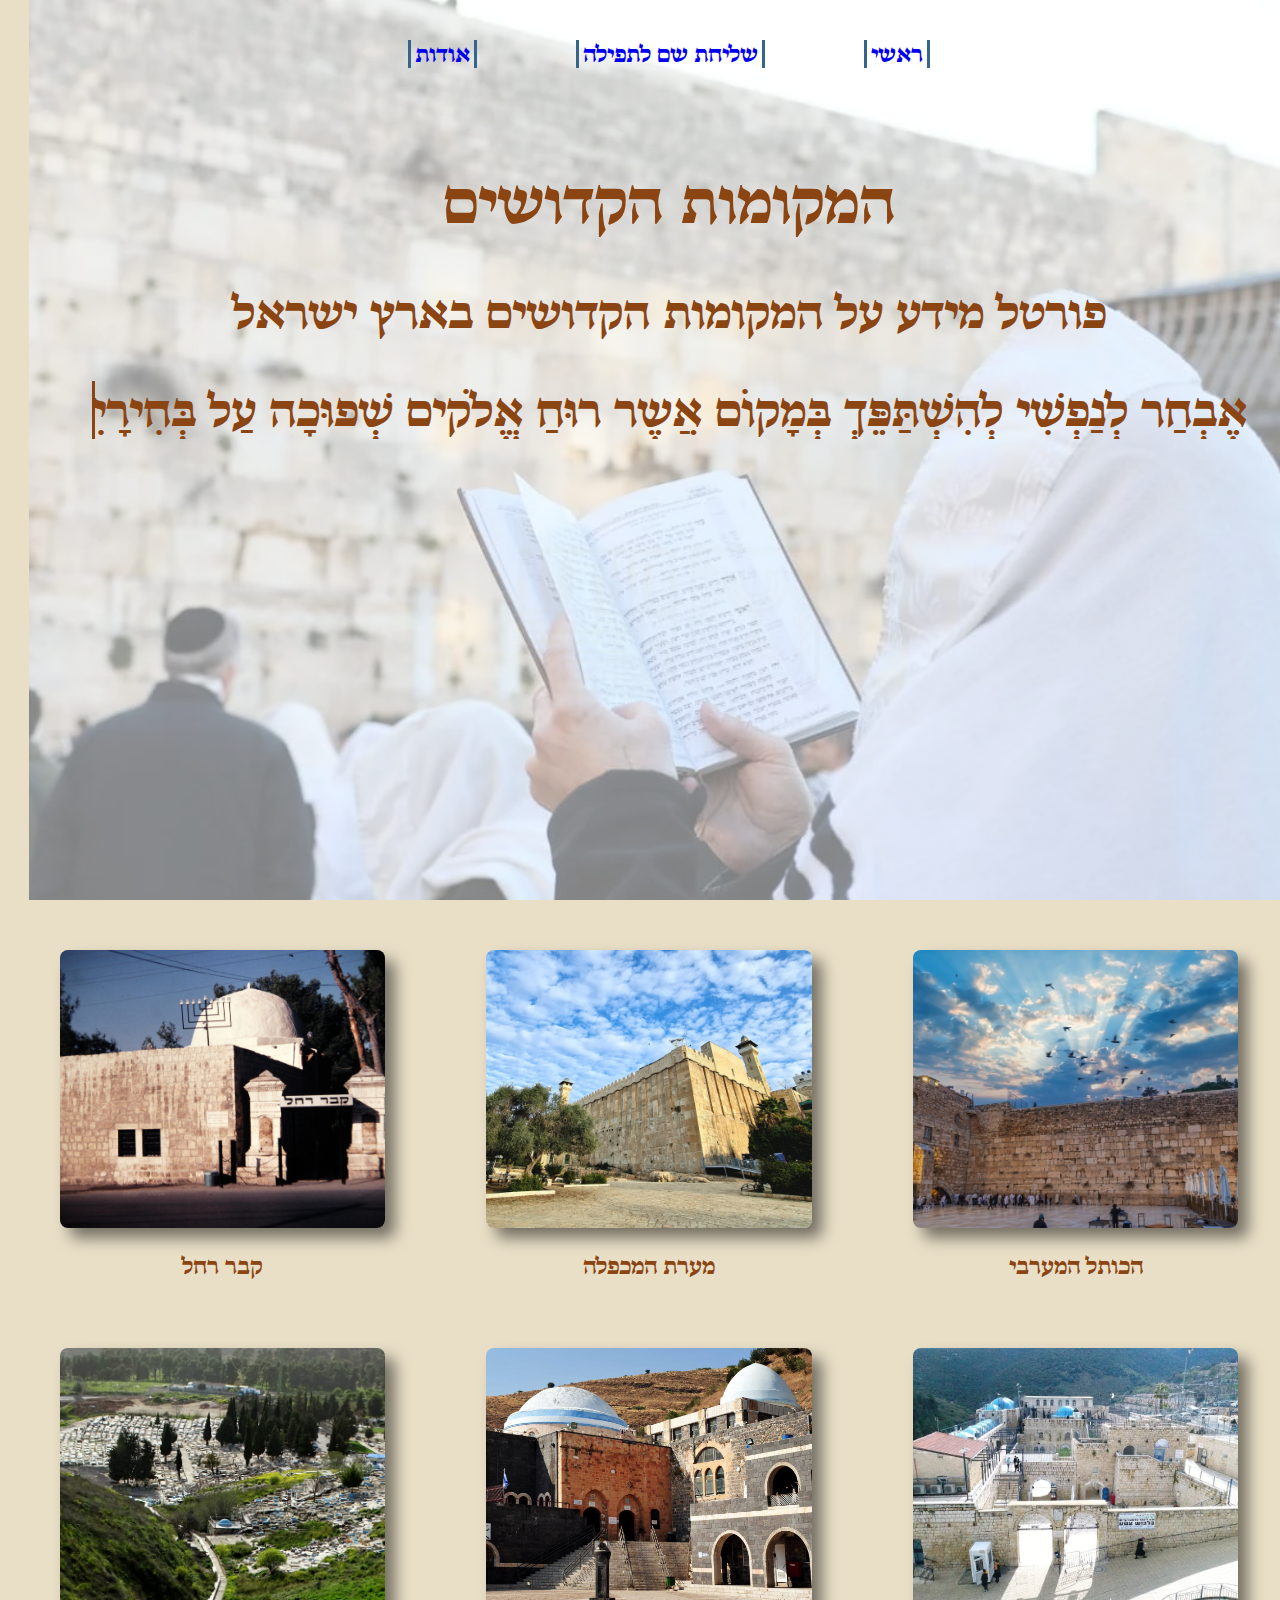
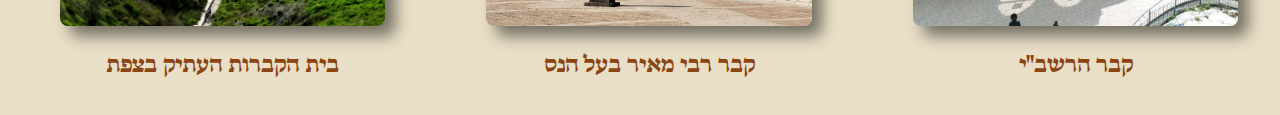
<file: index.html>
<!DOCTYPE html>
<html lang="he" dir="rtl">

<head>
    <meta charset="UTF-8">
    <meta name="viewport" content="width=device-width, initial-scale=1.0">
    <link rel="stylesheet" href="style.css">
    <title>מקומות קדושים</title>
</head>

<body class="homepage">
    <div class="container">
        <header>
            <a href="#">ראשי</a>
            <a href="contact.html">שליחת שם לתפילה</a>
            <a href="about.html">אודות</a>
        </header>
        <div class="title">
            <h1>המקומות הקדושים</h1>
            <h2>פורטל מידע על המקומות הקדושים בארץ ישראל</h2>
            <div class="quote">אֶבְחַר לְנַפְשִׁי לְהִשְׁתַּפֵּךְ בְּמָקוֹם אֲשֶר
                רוּחַ אֱלֹקים שְׁפוּכָה עַל בְּחִירָיִךְ...</div>
        </div>
        <div class="content">
            <a style="grid-area: item1;" href="sites/kotel.html">
                <div>
                    <img src="/sites images/הכותל המערבי.jpg" alt="הכותל המערבי" width="100%" height="100%">
                    <h3>הכותל המערבי</h3>
                </div>
            </a>
            <a style="grid-area: item2;" href="sites/kotel.html">
                <div>
                    <img src="/sites images/מערת המכפלה בחברון.jpg" alt="מערכת המכפלה" width="100%" height="100%">
                    <h3>מערת המכפלה</h3>
                </div>
            </a>
            <a style="grid-area: item3;" href="sites/kotel.html">
                <div>
                    <img src="/sites images/קבר רחל.jpg" alt="קבר רחל" width="100%" height="100%">
                    <h3>קבר רחל</h3>
                </div>
            </a>
            <a style="grid-area: item4;" href="sites/kotel.html">
                <div>
                    <img src="/sites images/קבר רשב''י.jpg" alt="קבר הרשב''י" width="100%" height="100%">
                    <h3>קבר הרשב"י</h3>
                </div>
            </a>
            <a style="grid-area: item5;" href="sites/kotel.html">
                <div>
                    <img src="/sites images/קבר-רבי-מאיר-בעל-הנס.jpeg" alt="קבר רבי מאיר בעל הנס" width="100%"
                        height="100%">
                    <h3>קבר רבי מאיר בעל הנס</h3>
                </div>
            </a>
            <a style="grid-area: item6;" href="sites/kotel.html">
                <div>
                    <img src="/sites images/בית העלמין העתיק בצפת.jpg" alt="בית הקברות העתיק בצפת" width="100%"
                        height="100%">
                    <h3>בית הקברות העתיק בצפת</h3>
                </div>
            </a>
        </div>
    </div>
</body>

</html>
</file>
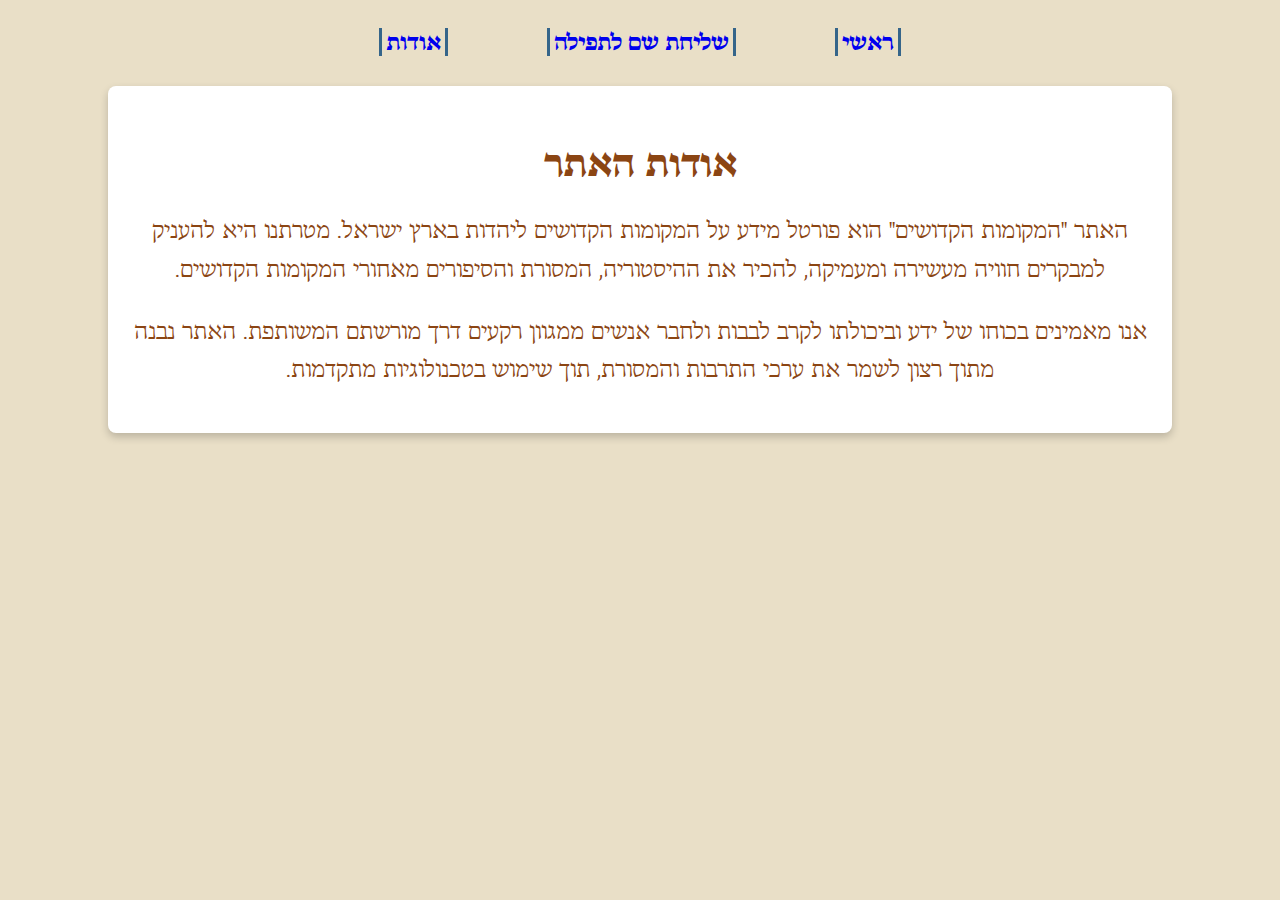
<file: about.html>
<!DOCTYPE html>
<html lang="he" dir="rtl">

<head>
    <meta charset="UTF-8">
    <meta name="viewport" content="width=device-width, initial-scale=1.0">
    <link rel="stylesheet" href="about.css">
    <title>אודות</title>
</head>

<body>
    <div class="abot-container">
        <header>
            <a href="index.html">ראשי</a>
            <a href="contact.html">שליחת שם לתפילה</a>
            <a href="#">אודות</a>
        </header>
        <div class="about-section">
            <h2>אודות האתר</h2>
            <p>
                האתר "המקומות הקדושים" הוא פורטל מידע על המקומות הקדושים ליהדות בארץ ישראל.
                מטרתנו היא להעניק למבקרים חוויה מעשירה ומעמיקה, להכיר את ההיסטוריה, המסורת והסיפורים מאחורי המקומות
                הקדושים.
            </p>
            <p>
                אנו מאמינים בכוחו של ידע וביכולתו לקרב לבבות ולחבר אנשים ממגוון רקעים דרך מורשתם המשותפת.
                האתר נבנה מתוך רצון לשמר את ערכי התרבות והמסורת, תוך שימוש בטכנולוגיות מתקדמות.
            </p>
        </div>
    </div>
</body>

</html>
</file>
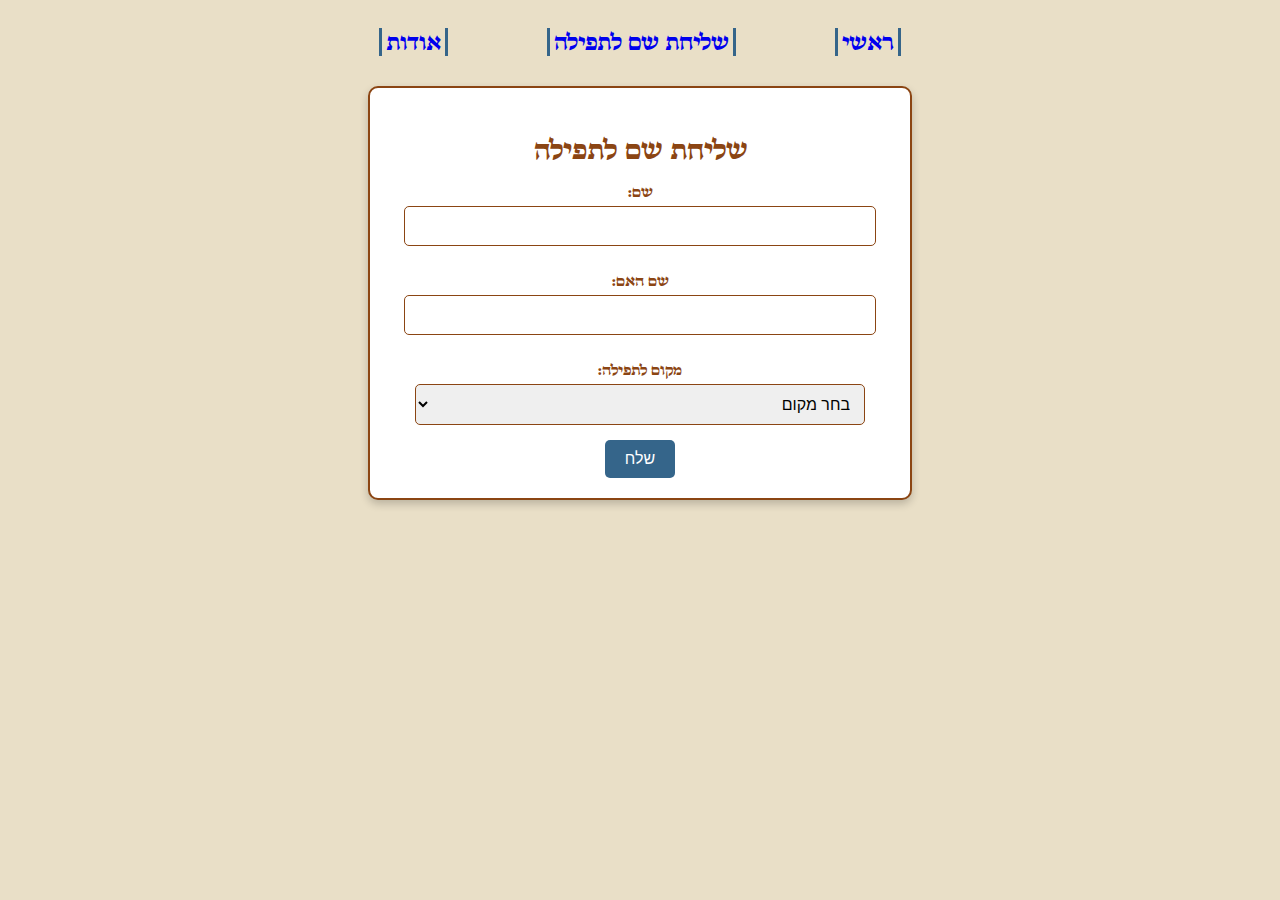
<file: contact.html>
<!DOCTYPE html>
<html lang="he" dir="rtl">

<head>
    <meta charset="UTF-8">
    <meta name="viewport" content="width=device-width, initial-scale=1.0">
    <link rel="stylesheet" href="contact.css">

    <title>מקומות קדושים</title>
</head>

<body>
    <header>
        <a href="/index.html">ראשי</a>
        <a href="#">שליחת שם לתפילה</a>
        <a href="about.html">אודות</a>
    </header>
    <div class="form-container">
        <h2>שליחת שם לתפילה</h2>
        <form action="#" method="post" class="prayer-form">
            <label for="name">שם:</label>
            <input type="text" id="name" name="name" required>

            <label for="mother-name">שם האם:</label>
            <input type="text" id="mother-name" name="mother-name" required>

            <label for="prayer-location">מקום לתפילה:</label>
            <select id="prayer-location" name="prayer-location" required>
                <option value="">בחר מקום</option>
                <option value="הכותל">הכותל המערבי</option>
                <option value="מערת המכפלה">מערת המכפלה</option>
                <option value="קבר רחל">קבר רחל</option>
                <option value="קבר הרשבי">קבר הרשב"י</option>
                <option value="בית הקברות בצפת">בית הקברות בצפת</option>
            </select>

            <button type="submit">שלח</button>
        </form>
    </div>

</body>

</html>
</file>
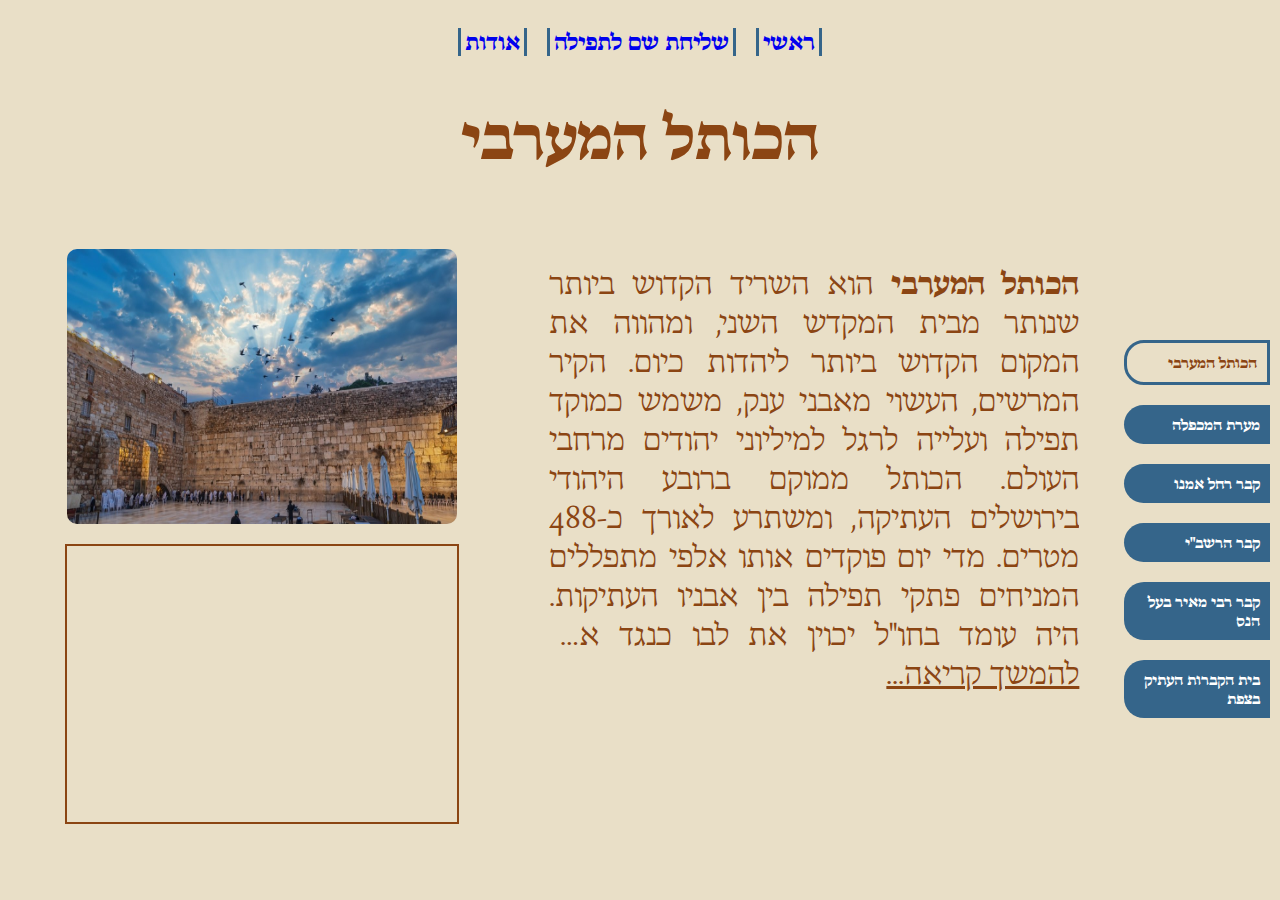
<file: sites/kotel.html>
<!DOCTYPE html>
<html lang="he" dir="rtl">
<head>
    <meta charset="UTF-8">
    <meta name="viewport" content="width=device-width, initial-scale=1.0">
    <title>הכותל המערבי</title>
    <link rel="stylesheet" href="sites.css">
</head>
<body>
    <label for="menu-toggle-checkbox" class="menu-toggle"></label>
    <div class="container">
        <header>
            <a href="/index.html">ראשי</a>
            <a href="/contact.html">שליחת שם לתפילה</a>
            <a href="/about.html">אודות</a>
            <h1>הכותל המערבי</h1>
        </header>
        <input type="checkbox" id="menu-toggle-checkbox"> 
        <div class="overlay"></div>
        <nav class="sidebar-menu">
            <button id="current-site">הכותל המערבי</button>
            <button><a href="mearat_hamacpela.html">מערת המכפלה</a></button> 
            <button><a href="mama_rachel.html">קבר רחל אמנו</a></button>
            <button><a href="rashbi.html">קבר הרשב"י</a></button>
            <button><a href="rabbi_meir.html">קבר רבי מאיר בעל הנס</a></button>
            <button><a href="safed_cemetery.html">בית הקברות העתיק בצפת</a></button>
        </nav>
        <main class="content">
            <div class="text-box">
                <p> <strong>הכותל המערבי</strong>  הוא השריד הקדוש ביותר שנותר מבית המקדש השני, ומהווה את המקום הקדוש ביותר ליהדות כיום. הקיר המרשים, העשוי מאבני ענק, משמש כמוקד תפילה ועלייה לרגל למיליוני יהודים מרחבי העולם. הכותל ממוקם ברובע היהודי בירושלים העתיקה, ומשתרע לאורך כ-488 מטרים. מדי יום פוקדים אותו אלפי מתפללים המניחים פתקי תפילה בין אבניו העתיקות.
                    היה עומד בחו"ל יכוין את לבו כנגד ארץ ישראל שנאמר: "והתפללו אליך דרך ארצם". היה עומד בארץ ישראל יכוין את לבו כנגד ירושלים שנאמר: "והתפללו אל ה' דרך העיר אשר בחרת", היה עומד בירושלים יכוין את לבו כנגד בית המקדש שנאמר: "והתפללו אל הבית הזה", היה עומד בבית המקדש יכוין את לבו כנגד בית קדשי הקדשים שנאמר: "והתפללו אל המקום הזה", היה עומד בבית קדשי הקדשים... נמצא עומד במזרח מחזיר פניו למערב, במערב מחזיר פניו למזרח, בדרום מחזיר פניו לצפון, בצפון מחזיר פניו לדרום, נמצאו כל ישראל מכוונין את לבם למקום אחד.
                    — תלמוד בבלי, מסכת ברכות, דף ל', עמוד א'</p>
                <a href="https://he.wikipedia.org/wiki/%D7%94%D7%9B%D7%95%D7%AA%D7%9C_%D7%94%D7%9E%D7%A2%D7%A8%D7%91%D7%99">להמשך קריאה...</a>
            </div>
            <div class="image-box">
                <img src="/sites images/הכותל המערבי.jpg" alt="הכותל המערבי">
            </div>
            <div class="iframe-box">
                <iframe src="https://www.google.com/maps/embed?pb=!1m18!1m12!1m3!1d3391.7190277163247!2d35.233744!3d31.776708!2m3!1f0!2f0!3f0!3m2!1i1024!2i768!4f13.1!3m3!1m2!1s0x150329c91467dd8b%3A0x44f7aa635a133adc!2z15TXm9eV16rXnCDXlNee16LXqNeR15k!5e0!3m2!1sen!2sil" frameborder="0" allowfullscreen></iframe>
            </div>
        </main>
        <footer></footer>
    </div>
</body>
</html>
</file>
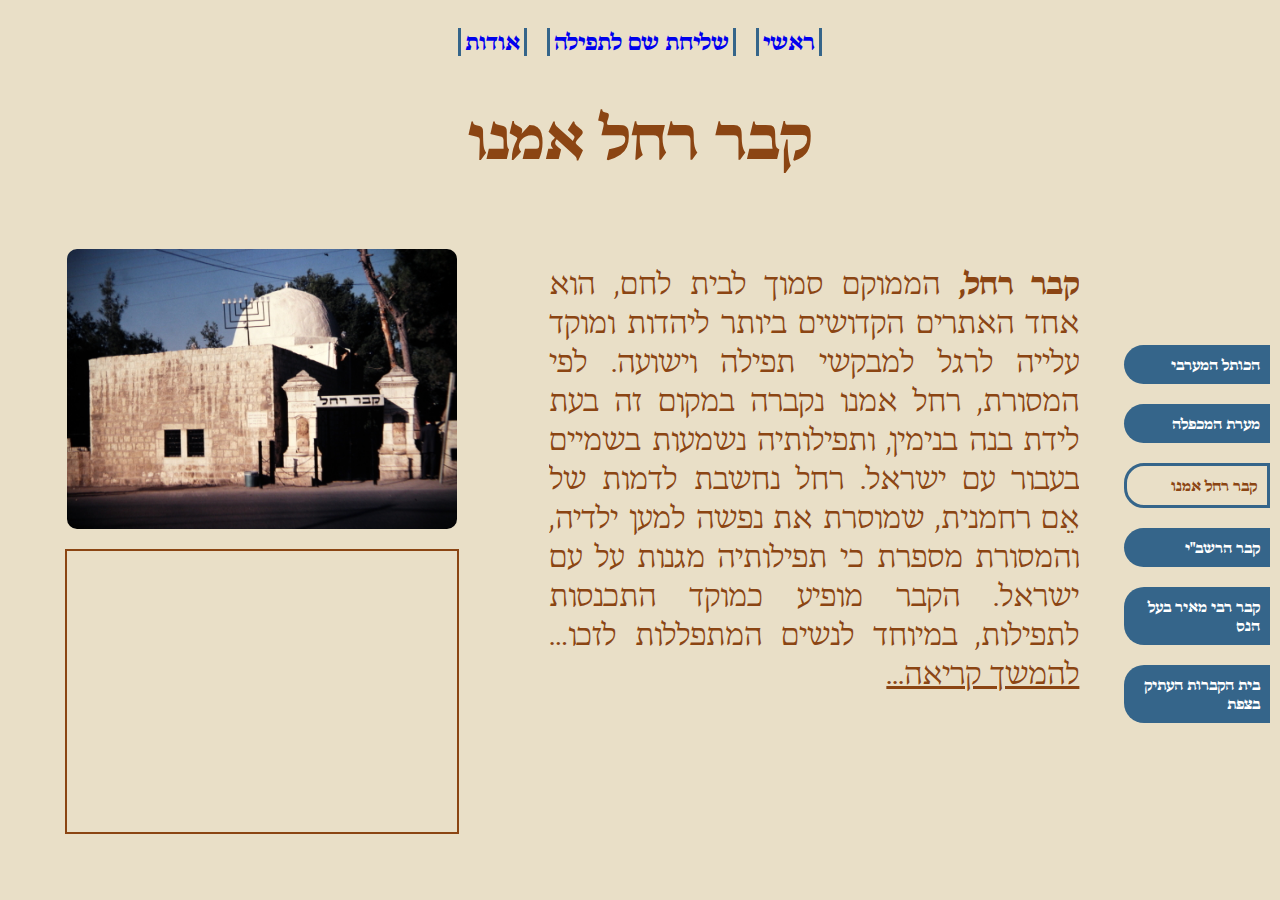
<file: sites/mama_rachel.html>
<!DOCTYPE html>
<html lang="he" dir="rtl">
<head>
    <meta charset="UTF-8">
    <meta name="viewport" content="width=device-width, initial-scale=1.0">
    <title>קבר רחל אמנו</title>
    <link rel="stylesheet" href="sites.css">
</head>
<body>
    
    <label for="menu-toggle-checkbox" class="menu-toggle"></label>
    
    <div class="container">
        <header>
            <a href="/index.html">ראשי</a>
            <a href="/contact.html">שליחת שם לתפילה</a>
            <a href="/about.html">אודות</a>
            <h1>קבר רחל אמנו </h1>
        </header>
        <input type="checkbox" id="menu-toggle-checkbox">
        <div class="overlay"></div>
        <nav class="sidebar-menu">
            <button><a href="kotel.html">הכותל המערבי</a></button>
            <button><a href="mearat_hamacpela.html">מערת המכפלה</a></button>
            <button id="current-site">קבר רחל אמנו</button>
            <button><a href="rashbi.html">קבר הרשב"י</a></button>
            <button><a href="rabbi_meir.html">קבר רבי מאיר בעל הנס</a></button>
            <button><a href="safed_cemetery.html">בית הקברות העתיק בצפת</a></button>
        </nav>
        <main class="content">
            <div class="text-box">
                <p><strong>קבר רחל,</strong> הממוקם סמוך לבית לחם, הוא אחד האתרים הקדושים ביותר ליהדות ומוקד עלייה לרגל למבקשי תפילה וישועה. לפי המסורת, רחל אמנו נקברה במקום זה בעת לידת בנה בנימין, ותפילותיה נשמעות בשמיים בעבור עם ישראל.
                    רחל נחשבת לדמות של אֵם רחמנית, שמוסרת את נפשה למען ילדיה, והמסורת מספרת כי תפילותיה מגנות על עם ישראל. הקבר מופיע כמוקד התכנסות לתפילות, במיוחד לנשים המתפללות לזכות להרות, וכן לאלו המבקשים רחמים וישועות בתחומים שונים בחייהם.
                    המבנה מעל הקבר כולל כיפה מרשימה, והוא עבר שיפוצים ושינויים לאורך הדורות. כיום, הוא מוגן ומוקף גדרות בשל מיקומו בסמוך לאזורים רגישים מבחינה ביטחונית.
                    האתר מקושר עם מסורת עמוקה של תפילות, ברכות וסיפורים על ניסים שהתרחשו בזכות פוקדי המקום. הקשר הרגשי העמוק לקבר רחל נובע מהתחושה שהיא ממשיכה להתפלל בעבור עמה, והאתר מסמל את תקוות העם היהודי ואת אהבתו למורשתו ולשורשיו..</p>
                <a href="https://he.wikipedia.org/wiki/%D7%A7%D7%91%D7%A8_%D7%A8%D7%97%D7%9C">להמשך קריאה...</a>
            </div>
            <div class="image-box">
                <img src="/sites images/קבר רחל.jpg" alt="קבר רחל אמנו בדרך אפרת">
            </div>
            <div class="iframe-box">
                <iframe src="https://www.google.com/maps/embed?pb=!1m18!1m12!1m3!1d3395.4961612164387!2d35.202222!3d31.719722!2m3!1f0!2f0!3f0!3m2!1i1024!2i768!4f13.1!3m3!1m2!1s0x1502d9c5a4cf33d7%3A0x7368738e11cb0957!2z16fXkdeoINeo15fXnA!5e0!3m2!1sen!2sil" frameborder="0" allowfullscreen></iframe>
            </div>
        </main>
    </div>
</body>
</html>
</file>
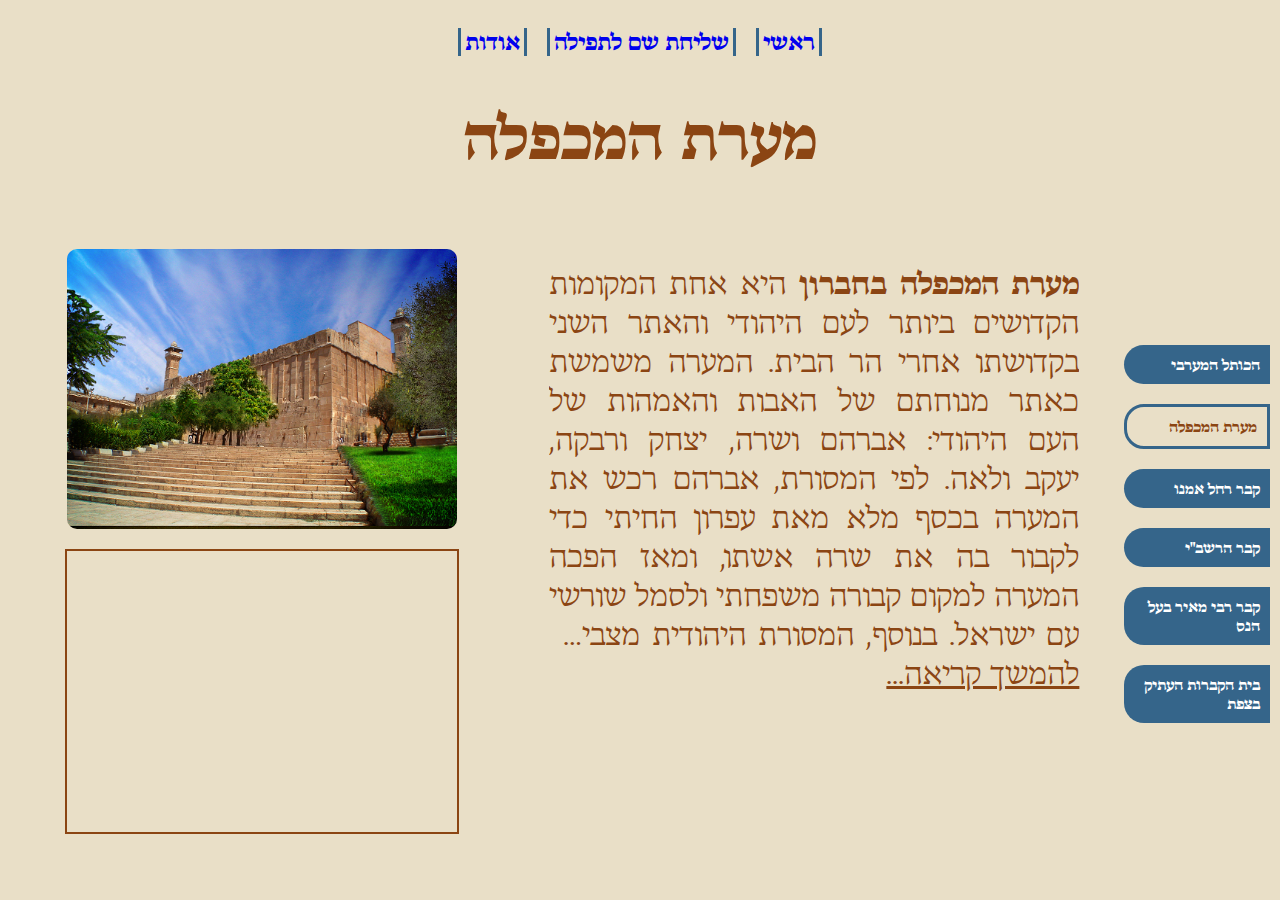
<file: sites/mearat_hamacpela.html>
<!DOCTYPE html>
<html lang="he" dir="rtl">
<head>
    <meta charset="UTF-8">
    <meta name="viewport" content="width=device-width, initial-scale=1.0">
    <title>מערת המכפלה</title>
    <link rel="stylesheet" href="sites.css">
</head>
<body>
    
    <label for="menu-toggle-checkbox" class="menu-toggle"></label>
    
    <div class="container">
        <header>
            <a href="/index.html">ראשי</a>
            <a href="/contact.html">שליחת שם לתפילה</a>
            <a href="/about.html">אודות</a>
            <h1>מערת המכפלה </h1>
        </header>
        <input type="checkbox" id="menu-toggle-checkbox"> 
        <div class="overlay"></div>
        <nav class="sidebar-menu">
            <button><a href="kotel.html">הכותל המערבי</a></button>
            <button id="current-site">מערת המכפלה</button>
            <button><a href="mama_rachel.html">קבר רחל אמנו</a></button>
            <button><a href="rashbi.html">קבר הרשב"י</a></button>
            <button><a href="rabbi_meir.html">קבר רבי מאיר בעל הנס</a></button>
            <button><a href="safed_cemetery.html">בית הקברות העתיק בצפת</a></button>
        </nav>
        <main class="content">
            <div class="text-box">
                <p><strong>מערת המכפלה בחברון </strong>היא אחת המקומות הקדושים ביותר לעם היהודי והאתר השני בקדושתו אחרי הר הבית. המערה משמשת כאתר מנוחתם של האבות והאמהות של העם היהודי: אברהם ושרה, יצחק ורבקה, יעקב ולאה.
                    לפי המסורת, אברהם רכש את המערה בכסף מלא מאת עפרון החיתי כדי לקבור בה את שרה אשתו, ומאז הפכה המערה למקום קבורה משפחתי ולסמל שורשי עם ישראל. בנוסף, המסורת היהודית מצביעה על המערה כפתח לגן עדן, ולפיכך נחשבת לקדושה במיוחד.
                    המבנה שמעל המערה, שנבנה בימי הורדוס, השתמר בצורה מרשימה והוא מאפיין את האדריכלות ההרודיאנית. לאורך ההיסטוריה נשלט המקום על ידי עמים ודתות שונות, אך נותר בעל חשיבות רבה לעם היהודי.
                    במשך השנים הפכה מערת המכפלה למוקד עלייה לרגל, שבו יהודים מתפללים, מבקשים רחמים ונזכרים בשורשיהם ההיסטוריים. המקום מסמל את החיבור ההיסטורי והרוחני בין העם היהודי לארצו, ואת הקשר הנצחי של היהדות לאבות האומה.
                    .</p>
                <a href="https://he.wikipedia.org/wiki/%D7%9E%D7%A2%D7%A8%D7%AA_%D7%94%D7%9E%D7%9B%D7%A4%D7%9C%D7%94">להמשך קריאה...</a>
            </div>
            <div class="image-box">
                <img src="/sites images/מערת המכפלה.png" alt="מערת המכפלה בחברון">
            </div>
            <div class="iframe-box">
                <iframe src="https://www.google.com/maps/embed?pb=!1m18!1m12!1m3!1d3400.636975317225!2d35.1089!3d31.524535!2m3!1f0!2f0!3f0!3m2!1i1024!2i768!4f13.1!3m3!1m2!1s0x1502e6c6899e21bf%3A0x27f0078f3e608b0e!2z157Xoteo16og15TXnteZ16TXnNeU!5e0!3m2!1sen!2sil" frameborder="0" allowfullscreen></iframe>
            </div>
        </main>
    </div>
</body>
</html>
</file>
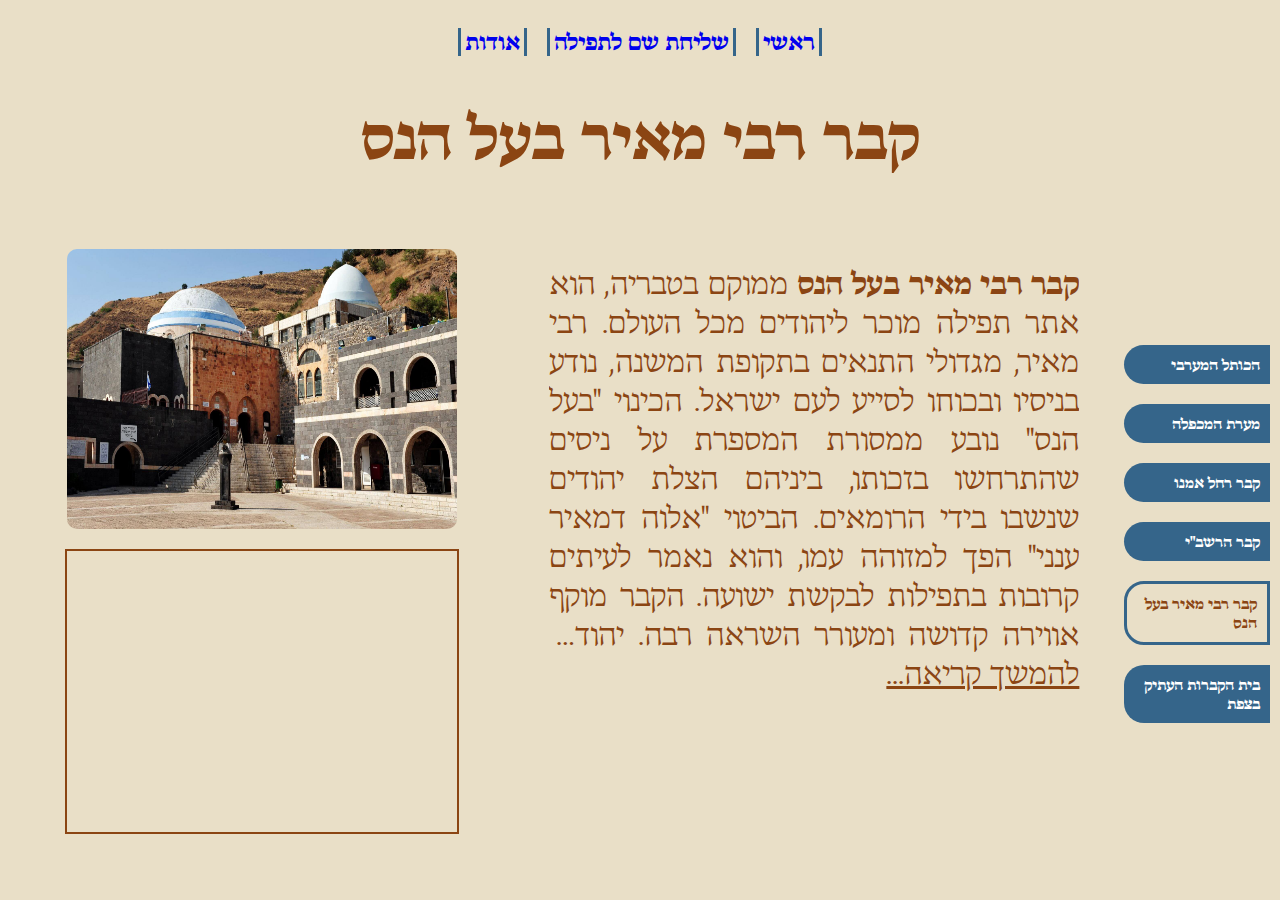
<file: sites/rabbi_meir.html>
<!DOCTYPE html>
<html lang="he" dir="rtl">
<head>
    <meta charset="UTF-8">
    <meta name="viewport" content="width=device-width, initial-scale=1.0">
    <title>קבר רבי מאיר בעל הנס</title>
    <link rel="stylesheet" href="sites.css">
</head>
<body>
   
    <label for="menu-toggle-checkbox" class="menu-toggle"></label>
    
    <div class="container">
        <header>
            <a href="/index.html">ראשי</a>
            <a href="/contact.html">שליחת שם לתפילה</a>
            <a href="/about.html">אודות</a>
            <h1>קבר רבי מאיר בעל הנס </h1>
        </header>
        <input type="checkbox" id="menu-toggle-checkbox"> 
        <div class="overlay"></div>
        <nav class="sidebar-menu">
            <button><a href="kotel.html">הכותל המערבי</a></button>
            <button><a href="mearat_hamacpela.html">מערת המכפלה</a></button>
            <button><a href="mama_rachel.html">קבר רחל אמנו</a></button>
            <button><a href="rashbi.html">קבר הרשב"י</a></button>
            <button id="current-site">קבר רבי מאיר בעל הנס</button>
            <button><a href="safed_cemetery.html">בית הקברות העתיק בצפת</a></button>
        </nav>
        <main class="content">
            <div class="text-box">
                <p><strong>קבר רבי מאיר בעל הנס</strong> ממוקם בטבריה, הוא אתר תפילה מוכר ליהודים מכל העולם. רבי מאיר, מגדולי התנאים בתקופת המשנה, נודע בניסיו ובכוחו לסייע לעם ישראל.
                    הכינוי "בעל הנס" נובע ממסורת המספרת על ניסים שהתרחשו בזכותו, ביניהם הצלת יהודים שנשבו בידי הרומאים. הביטוי "אלוה דמאיר ענני" הפך למזוהה עמו, והוא נאמר לעיתים קרובות בתפילות לבקשת ישועה.
                    הקבר מוקף אווירה קדושה ומעורר השראה רבה. יהודים רבים מגיעים לשם לבקש ברכה, ישועה או הצלחה, ולתת צדקה בשם רבי מאיר. המקום משמש גם מרכז לימוד ותפילה, ומסורת עמוקה קשורה בנרות שמדליקים המבקרים לזכותו.
                    בנוסף לחשיבותו הדתית, הקבר מסמל את התקווה ואת האמונה בכוחה של תפילה ובזכות הצדיקים להגן ולסייע לעם ישראל. האתר בטבריה מהווה מקום מפגש יהודי על-זמני, המחבר בין דורות, מסורות וחזונות של העם היהודי..</p>
                <a href="https://he.wikipedia.org/wiki/%D7%A7%D7%91%D7%A8_%D7%A8%D7%91%D7%99_%D7%9E%D7%90%D7%99%D7%A8_%D7%91%D7%A2%D7%9C_%D7%94%D7%A0%D7%A1">להמשך קריאה...</a>
            </div>
            <div class="image-box">
                <img src="/sites images/קבר-רבי-מאיר-בעל-הנס.jpeg" alt="קבר רבי מאיר בעל הנס בטבריה">
            </div>
            <div class="iframe-box">
                <iframe src="https://www.google.com/maps/embed?pb=!1m18!1m12!1m3!1d3370.0436095857344!2d35.531667!3d32.786667!2m3!1f0!2f0!3f0!3m2!1i1024!2i768!4f13.1!3m3!1m2!1s0x151c3e48daa53ca7%3A0x7c8ea4329c95b39e!2z16fXkdeoINeo15HXmSDXnteQ15nXqCDXkdeS15Qg15TXoNeh!5e0!3m2!1sen!2sil" frameborder="0" allowfullscreen></iframe>
            </div>
        </main>
    </div>
</body>
</html>
</file>
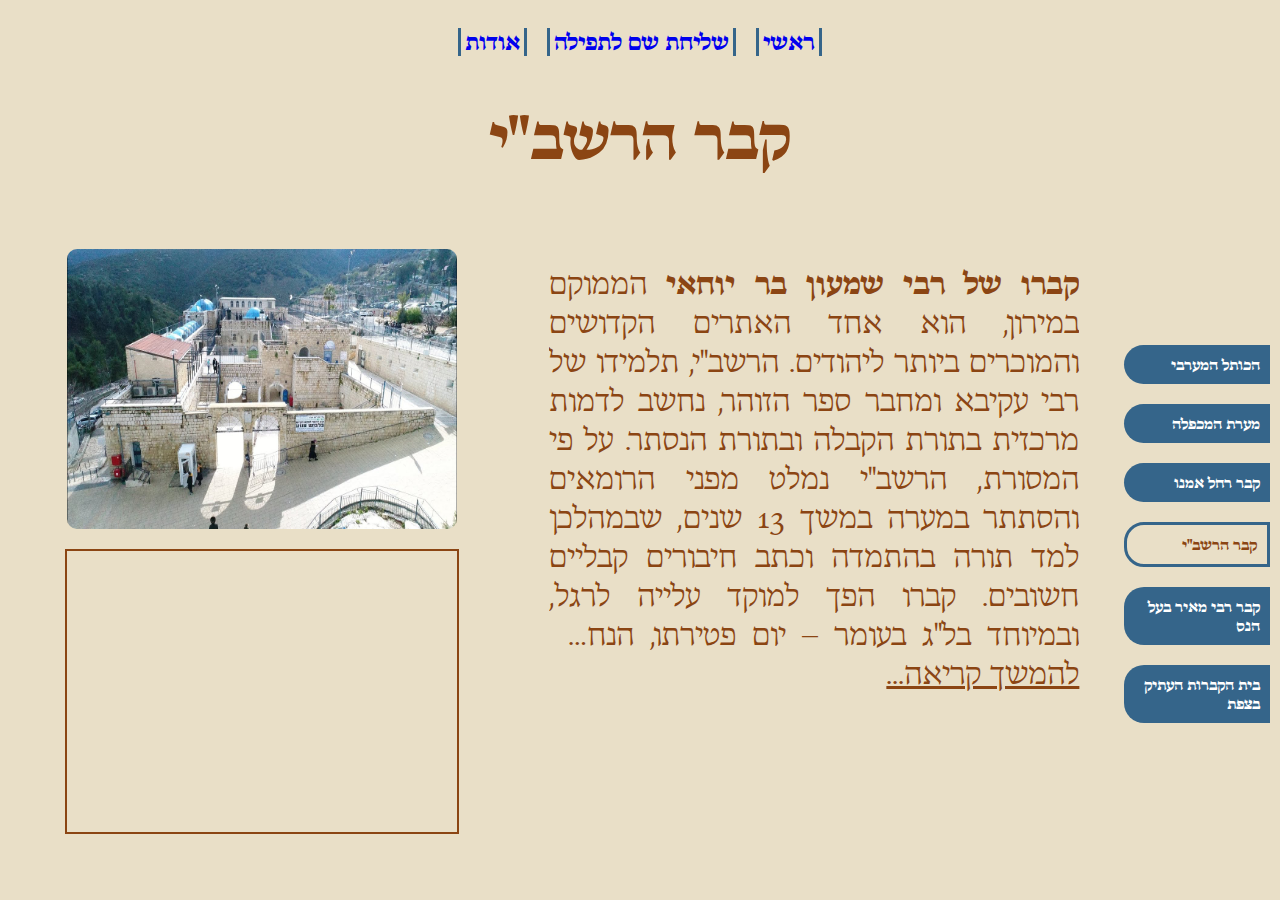
<file: sites/rashbi.html>
<!DOCTYPE html>
<html lang="he" dir="rtl">
<head>
    <meta charset="UTF-8">
    <meta name="viewport" content="width=device-width, initial-scale=1.0">
    <title>קבר הרשב"י</title>
    <link rel="stylesheet" href="sites.css">
</head>
<body>
   
    <label for="menu-toggle-checkbox" class="menu-toggle"></label>
    
    <div class="container">
        <header>
            <a href="/index.html">ראשי</a>
            <a href="/contact.html">שליחת שם לתפילה</a>
            <a href="/about.html">אודות</a>
            <h1>קבר הרשב"י </h1>
        </header>
        <input type="checkbox" id="menu-toggle-checkbox"> 
        <div class="overlay"></div>
        <nav class="sidebar-menu">
            <button><a href="kotel.html">הכותל המערבי</a></button>
            <button><a href="mearat_hamacpela.html">מערת המכפלה</a> </button>
            <button><a href="mama_rachel.html">קבר רחל אמנו</a></button>
            <button id="current-site">קבר הרשב"י</button>
            <button><a href="rabbi_meir.html">קבר רבי מאיר בעל הנס</a></button>
            <button><a href="safed_cemetery.html">בית הקברות העתיק בצפת</a></button>
        </nav>
        <main class="content">
            <div class="text-box">
                <p><strong>קברו של רבי שמעון בר יוחאי</strong> הממוקם במירון, הוא אחד האתרים הקדושים והמוכרים ביותר ליהודים. הרשב"י, תלמידו של רבי עקיבא ומחבר ספר הזוהר, נחשב לדמות מרכזית בתורת הקבלה ובתורת הנסתר.
                    על פי המסורת, הרשב"י נמלט מפני הרומאים והסתתר במערה במשך 13 שנים, שבמהלכן למד תורה בהתמדה וכתב חיבורים קבליים חשובים. קברו הפך למוקד עלייה לרגל, ובמיוחד בל"ג בעומר – יום פטירתו, הנחשב ליום שמחה ותיקון רוחני.
                    ביום זה נערכות במקום הדלקות מדורות, תפילות, ושמחה גדולה, המלווה בניגונים וריקודים. מאות אלפי מבקרים מגיעים לקבר הרשב"י לבקש ישועות, להתפלל ולעורר זכות בעבורם ובעבור יקיריהם.
                    המקום מוקף באווירה רוחנית חזקה ומהווה מוקד לאיחוד בין יהודים מכל הזרמים והעדות. הביקור בקבר הרשב"י מסמל את הכמיהה להתעלות רוחנית ואת התקווה לחיבור עמוק יותר לתורה ולמורשת ישראל..</p>
                <a href="https://he.wikipedia.org/wiki/%D7%A7%D7%91%D7%A8_%D7%A8%D7%91%D7%99_%D7%A9%D7%9E%D7%A2%D7%95%D7%9F_%D7%91%D7%A8_%D7%99%D7%95%D7%97%D7%90%D7%99">להמשך קריאה...</a>
            </div>
            <div class="image-box">
                <img src="/sites images/קבר רשב''י.jpg" alt="קבר רבי שמעון בר יוחאי במירון">
            </div>
            <div class="iframe-box">
                <iframe src="https://www.google.com/maps/embed?pb=!1m18!1m12!1m3!1d3358.492075985284!2d35.440833!3d32.989722!2m3!1f0!2f0!3f0!3m2!1i1024!2i768!4f13.1!3m3!1m2!1s0x151c27e0eb4663e1%3A0x6748327e88bcb74d!2z16fXkdeoINeo15HXmSDXqdee16LXldefINio15HXqCDXmdeg15fXmdeZ!5e0!3m2!1sen!2sil" frameborder="0" allowfullscreen></iframe>
            </div>
        </main>
    </div>
</body>
</html>
</file>
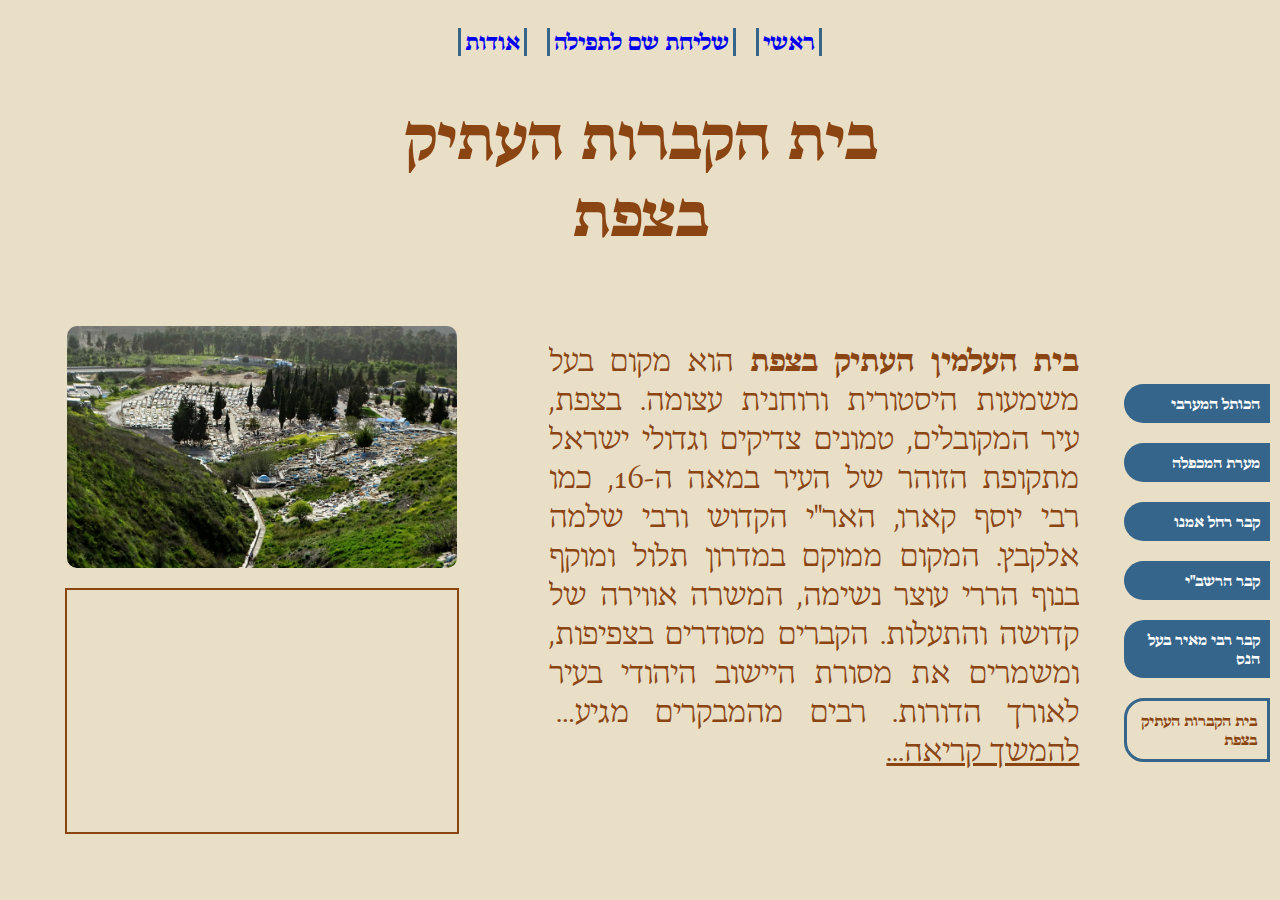
<file: sites/safed_cemetery.html>
<!DOCTYPE html>
<html lang="he" dir="rtl">
<head>
    <meta charset="UTF-8">
    <meta name="viewport" content="width=device-width, initial-scale=1.0">
    <title>בית הקברות העתיק בצפת</title>
    <link rel="stylesheet" href="sites.css">
</head>
<body>
    
    <label for="menu-toggle-checkbox" class="menu-toggle"></label>
    
    <div class="container">
        <header>
            <a href="/index.html">ראשי</a>
            <a href="/contact.html">שליחת שם לתפילה</a>
            <a href="/about.html">אודות</a>
            <h1>בית הקברות העתיק בצפת </h1>
        </header>
        <input type="checkbox" id="menu-toggle-checkbox"> 
        <div class="overlay"></div>
        <nav class="sidebar-menu">
            <button><a href="kotel.html">הכותל המערבי</a></button>
            <button><a href="mearat_hamacpela.html">מערת המכפלה</a></button>
            <button><a href="mama_rachel.html">קבר רחל אמנו</a></button>
            <button><a href="rashbi.html">קבר הרשב"י</a></button>
            <button><a href="rabbi_meir.html">קבר רבי מאיר בעל הנס</a></button>
            <button id="current-site">בית הקברות העתיק בצפת</button>
        </nav>
        <main class="content">
            <div class="text-box">
                <p><strong>בית העלמין העתיק בצפת </strong>הוא מקום בעל משמעות היסטורית ורוחנית עצומה. בצפת, עיר המקובלים, טמונים צדיקים וגדולי ישראל מתקופת הזוהר של העיר במאה ה-16, כמו רבי יוסף קארו, האר"י הקדוש ורבי שלמה אלקבץ.
                    המקום ממוקם במדרון תלול ומוקף בנוף הררי עוצר נשימה, המשרה אווירה של קדושה והתעלות. הקברים מסודרים בצפיפות, ומשמרים את מסורת היישוב היהודי בעיר לאורך הדורות. רבים מהמבקרים מגיעים להתפלל, להדליק נרות ולבקש ברכות ותחינות על קברי הצדיקים.
                    בית הקברות העתיק מזוהה גם עם סיפורים ומסורות הקשורים בניסים ונפלאות שהתרחשו בזכות גדולי הצדיקים הקבורים בו. תפילה במקום נחשבת לסגולה מיוחדת להתחזקות רוחנית ולברכה בחיים האישיים.
                    המקום מדגיש את החשיבות של צפת כמוקד מרכזי בתולדות היהדות, במיוחד בתקופת תור הזהב של הקבלה. בית הקברות מהווה עדות לחיים הרוחניים העשירים שניהלו יהודי צפת, והוא מושך אליו מבקרים מכל רחבי העולם, המחפשים חיבור לשורשים הרוחניים של העם היהודי. .</p>
                <a href="https://he.wikipedia.org/wiki/%D7%91%D7%99%D7%AA_%D7%94%D7%A2%D7%9C%D7%9E%D7%99%D7%9F_%D7%94%D7%A2%D7%AA%D7%99%D7%A7_%D7%91%D7%A6%D7%A4%D7%AA">להמשך קריאה...</a>
            </div>
            <div class="image-box">
                <img src="/sites images/בית העלמין העתיק בצפת.jpg" alt="בית הקברות העתיק בצפת">
            </div>
            <div class="iframe-box">
                <iframe src="https://www.google.com/maps/embed?pb=!1m18!1m12!1m3!1d3359.094138917175!2d35.496389!3d32.974722!2m3!1f0!2f0!3f0!3m2!1i1024!2i768!4f13.1!3m3!1m2!1s0x151c3ea68048532f%3A0x7e8f1e757f3439a2!2z15HXmdeqINee16LXnNee15nXnyDXlNeq15nXpyDXkdeG16TXqg!5e0!3m2!1sen!2sil" frameborder="0" allowfullscreen></iframe>
            </div>
        </main>
    </div>
</body>
</html>
</file>
<file: style.css>
@import url('https://fonts.googleapis.com/css2?family=Assistant:wght@200..800&family=Bona+Nova:ital,wght@0,400;0,700;1,400&display=swap');

:root {
    --background-primary-color: #e9dfc7;
    --butons-color: #35658a;
    --primary-color: #8B4513;
    --secondary-color: #FFFFFF;
    --font-family: 'Bona Nova', serif;
}


html {
    font-family: var(--font-family);
    background-color: var(--background-primary-color);
}

body {
    margin: 0;
    color: var(--primary-color);
}

h1 {
    font-size: 4rem;
    font-weight: bold;
}

h2,
.quote {
    font-size: 3rem;
}

h3{
    font-size: 1.5rem;
}

.homepage {
    font-family: var(--font-family);
    background-color: var(--background-primary-color);
    color: var(--primary-color);
    background: linear-gradient(rgba(255, 255, 255, 0.5), rgba(255, 255, 255, 0.5)), url("/תפילה\ בכותל.png");
    background-size: cover;
    background-position: center;
    background-repeat: no-repeat;
    height: 100vh;
    width: 100%;
}

.container {
    display: grid;
    grid-template-areas:
        "header header"
        "title title"
        "content content";
    grid-template-rows: 10vh 90vh 1fr;
    grid-template-columns: 1fr 1fr;
    gap: 10px;
}

.main-screen {
    background-image: url("/sites images/הכותל המערבי.jpg");
    background-size: cover;
}

header {
    grid-area: header;
    display: flex;
    justify-content: space-around;
    align-items: center;
    padding: 10px;
    margin: 2vh 25% 0 25%;
}

header a {
    font-family: var(--primary-color);
    font-weight: bold;
    text-align: center;
    text-decoration: none;
    margin: 0 10px;
    font-size: 1.5rem;
    border-right: solid var(--butons-color) 3px;
    border-left: solid var(--butons-color) 3px;
    padding: 0 4px 0 4px;
}

.title {
    grid-area: title;
    text-align: center;
    margin: 20px 0;
}

.title .quote {
    margin: auto auto;
    text-align: center;
    font-weight: bold;
    width: fit-content;
    /* במקום max-width קבוע */
    max-width: 90%;
    /* מגביל את הרוחב המקסימלי */
    animation: typing 4s forwards, blink .5s step-end infinite alternate;
    white-space: nowrap;
    overflow: hidden;
    border-left: 3px solid;
}

@keyframes typing {
    from {
        width: 0;
    }

    to {
        width: 100%;
    }
}

@keyframes blink {
    50% {
        border-color: transparent
    }
}

.content {
    grid-area: content;
    display: grid;
    grid-template-areas:
        "item1 item2 item3"
        "item4 item5 item6";
    grid-template-columns: repeat(3, 1fr);
    grid-template-rows: 1fr 1fr;
    gap: 20px;
    padding: 10px;
}

.content a div {
    display: flex;
    flex-direction: column;
    justify-content: center;
    align-items: center;
    padding: 20px;
    transition: transform 2s;
    flex: 1 1 auto;
    /* אפשר את הצמיחה לפי הצורך */
    width: 100%;
    /* ודא שהרוחב מתאים */
    height: 90%;
}

.content a {
    display: block;
    text-decoration: none;
    color: inherit;
}

.content a div:hover {
    transform: scale(1.2);
    box-shadow: 0 4px 8px rgba(0, 0, 0, 0.2);
    cursor: pointer;
}

.content a div img {
    max-width: 80%;
    max-height: 80vh;
    object-fit: cover;
    border-radius: 8px;
    box-shadow: 10px 10px 15px rgba(0, 0, 0, 0.5);
}

.content a div h3 {
    margin-bottom: 10px;
}

@media (max-width: 1023px) {
    h1 {
        font-size: 2.5rem;
    }

    h2,
    header a,
    .quote {
        font-size: 1.7rem;
    }

    .content {
        grid-template-areas:
            "item1 item2"
            "item3 item4"
            "item5 item6";
        grid-template-columns: repeat(2, 1fr);
    }
}

@media (max-width: 767px) {

    header {
        justify-content: center;
        margin: 2vh 10% 0 10%;
    }

    h1 {
        font-size: 2rem;
    }

    h2,
    header a,
    .quote {
        font-size: 1rem;
    }

    .title .quote {
        /* animation: none; */
        /* white-space: normal; */
        /* overflow: visible; */
        border-left: none;
        max-width: 100%;
    }

    .container {
        grid-template-areas:
            "header"
            "title"
            "content";
        grid-template-columns: 1fr;
    }

    .content {
        grid-template-areas:
            "item1"
            "item2"
            "item3"
            "item4"
            "item5"
            "item6";
        grid-template-columns: 1fr;
    }
}
</file>
<file: about.css>
@import url("style.css");

.about-section {
    grid-area: about;
    padding: 20px;
    background-color: var(--secondary-color);
    color: var(--primary-color);
    border-radius: 8px;
    box-shadow: 0 4px 8px rgba(0, 0, 0, 0.2);
    text-align: center;
    margin: 20px auto;
    max-width: 80%;
}

.about-section h2 {
    font-size: 2.5rem;
    margin-bottom: 15px;
    font-weight: bold;
}

.about-section p {
    font-size: 1.5rem;
    line-height: 1.6;
}

@media (max-width: 767px) {
    .about-section {
        padding: 10px;
        font-size: 1.2rem;
    }

    .about-section h2 {
        font-size: 2rem;
    }
}
</file>
<file: contact.css>
@import url(style.css);

.form-container {
    max-width: 500px;
    margin: 20px auto;
    background-color: var(--secondary-color);
    border: 2px solid var(--primary-color);
    border-radius: 10px;
    padding: 20px;
    box-shadow: 0 4px 8px rgba(0, 0, 0, 0.2);
    text-align: center;
}

.form-container h2 {
    font-size: 1.8rem;
    margin-bottom: 15px;
}

.prayer-form label {
    display: block;
    margin-top: 10px;
    font-weight: bold;
}

.prayer-form input,
.prayer-form select {
    width: 90%;
    padding: 10px;
    margin-top: 5px;
    margin-bottom: 15px;
    border: 1px solid var(--primary-color);
    border-radius: 5px;
    font-size: 1rem;
}

.prayer-form button {
    background-color: var(--butons-color);
    color: var(--secondary-color);
    border: none;
    padding: 10px 20px;
    font-size: 1rem;
    border-radius: 5px;
    cursor: pointer;
    transition: background-color 0.3s ease;
}

.prayer-form button:hover {
    background-color: darken(var(--butons-color), 10%);
}
</file>
<file: sites/sites.css>
@import url("/style.css");

body {
    background-color: var(--background-primary-color);
    font-family: var(--font-family);
    margin: 0;
    padding: 0;
    box-sizing: border-box;
}

.container {
    display: grid;
    grid-template-areas:
        "header header"
        "nav content"
        "footer footer";
    grid-template-columns: 0.3fr 2fr;
    grid-template-rows: 0.2fr 1fr 50px;
    min-height: 100vh;
    gap: 10px;
}

header {
    grid-area: header;
    text-align: center;
    font-size: 2rem;
    color: var(--primary-color);
    display: flex;
    flex-wrap: wrap;
    justify-content: center;
}
header a {
  flex: 1fr 1fr 1fr;
}
h1 {
 display: flex;
 justify-content: center;
 width: 100%;
}

.sidebar-menu {
    grid-area: nav;
    display: flex;
    flex-direction: column;
    justify-content: center;
    padding: 10px;
    gap: 10px;
}

.sidebar-menu button {
    background-color: var(--butons-color);
    border: none;
    padding: 10px;
    margin-bottom: 10px;
    border-radius: 20px 0 0 20px;
    text-align: right; 
    font-family: var(--f);
    color: var(--primary-color);
    font-size: 1rem;
    font-weight: bold;
    cursor: pointer;
    width: auto;
    height: auto;
}

.sidebar-menu button a{
    color: var(--secondary-color);
    font-size: 1rem;
    text-decoration: none;
}

.sidebar-menu button :hover {
    font-size: 1.2rem;
}

.sidebar-menu #current-site {
    background-color: unset;
    border: solid var(--butons-color);
}

.content {
    grid-area: content;
    display: grid;
    grid-template-areas:
        "text image"
        "text iframe";
    /* grid-column: 1fr 1fr;
    grid-row: 2fr 1fr; */
    grid-template-columns: 1fr 0.9fr;
    grid-template-rows: 1fr 1fr;
    justify-content: space-around;
    gap: 20px;
    font-size: 2rem;
  }

  .text-box {
    grid-area: text;
    padding: 15px;
  }
  
  .text-box p {
    margin: 0;
    color: var(--primary-color);
    text-overflow: ellipsis;
    overflow: hidden;
    display: -webkit-box;          
    -webkit-line-clamp: 10;         /* Adjust number to control how many lines to show */
    -webkit-box-orient: vertical;   
    width: 100%; 
    text-align: justify;                  
}
  
  .text-box a {
    color: var(--primary-color);
    text-decoration: underline;
  }
  
  .text-box a:hover {
    font-size: 2.2rem;
    color :black;
    text-decoration: none;
  }

  .image-box {
    grid-area: image;
    display: flex;
    justify-content: center;
  }
  .image-box img {
    width: 390px;
    height: 100%;
    border-radius: 10px;
  }
  
  .iframe-box {
    grid-area: iframe;
    display: flex;
    justify-content: center;
  }
  .iframe-box iframe {
    width: 390px;
    height: 100%;
    border : 2px solid var(--primary-color);
  }

  #menu-toggle-checkbox {
    visibility: hidden;
}

@media screen and (max-width: 1024px) {
  .container {
      grid-template-columns: 1fr 1.6fr;
  }
  
  .content {
      grid-template-areas:
          "text text"
          "image iframe";
      grid-template-columns: 1fr 1fr;
  }
  
  .text-box {
      font-size: 1.5rem;
  }
  
  .text-box p {
      -webkit-line-clamp: 8;
  }
}

@media screen and (max-width: 768px) {
  .container {
      grid-template-areas:
          "header"
          "content";
      grid-template-columns: 1fr;
      position: relative;
  }
  
  header {
      display: flex;
      justify-content: space-between;
      align-items: center;
      padding: 10px 20px;
      position: relative;
  }
  
  .menu-toggle {
      display: block;
      width: 40px;
      height: 30px;
      position: relative;
      cursor: pointer;
      z-index: 1002;
      margin-left: 10px;
  }
  
  .menu-toggle::before {
      content: "☰";
      font-size: 32px;
      color: var(--primary-color);
      position: absolute;
      top: 50%; 
      left: 50%; 
      transform: translateX(-100%); 
  }
  
  .sidebar-menu {
    position: fixed;
    top: 0;
    width: 80%;
    height: 100vh;
    background-color: var(--background-primary-color);
    visibility: hidden;
    transform: translateX(400px);
    z-index: 1000;
    padding-top: 60px;
    box-shadow: -2px 0 5px rgba(0, 0, 0, 0.1);
  }
  
  #menu-toggle-checkbox {
      visibility: hidden;
  }
  
  #menu-toggle-checkbox:checked ~ .sidebar-menu {
    animation: menu-slide-left 2s both;
  }

  #menu-toggle-checkbox:not(:checked) ~ .sidebar-menu {
    animation: menu-slide-right 2s forwards;
  }
  
  .sidebar-menu button {
      border-radius: 20px;
      text-align: center;
      margin: 5px 15px;
      opacity: 1;  
      display: block; 
      width: calc(100% - 30px); 
  }
  
  #menu-toggle-checkbox:checked ~ .overlay {
    position: fixed;
    top: 0;
    left: 0;
    width: 100%;
    height: 100%;
    background-color: rgba(0, 0, 0, 0.5);
    z-index: 999;
  }
  
  .content {
      grid-template-areas:
          "text"
          "image"
          "iframe";
      grid-template-columns: 1fr;
      grid-template-rows: auto;
      padding: 10px;
      gap: 30px;
      position: relative;  
  }
  
  .text-box {
      font-size: 1.2rem;
  }
  
  .text-box p {
      -webkit-line-clamp: 10;
  }
  
  .image-box img,
  .iframe-box iframe {
      width: 90%;
  }
}
@keyframes menu-slide-left {

  100% {
    transform: translateX(0px);
    visibility: visible;
  }
}

@keyframes menu-slide-right {

  100% {
    transform: translateX(400px);
    visibility: hidden;
  }
}
</file>
